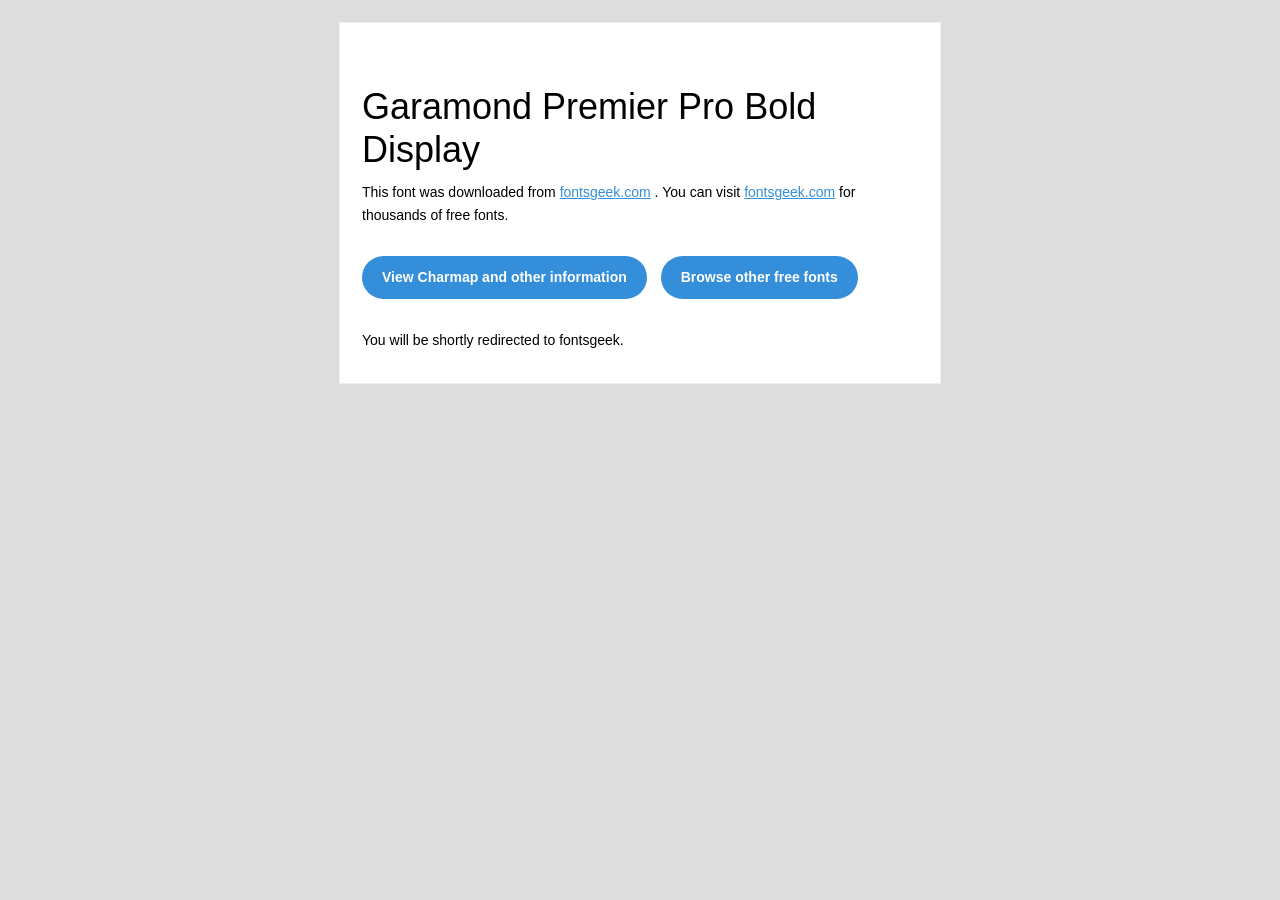
<file: docs/fonts/Garamond Premier Pro Bold Display/readme.html>
<!DOCTYPE html PUBLIC "-//W3C//DTD XHTML 1.0 Transitional//EN" "http://www.w3.org/TR/xhtml1/DTD/xhtml1-transitional.dtd">
<html xmlns="http://www.w3.org/1999/xhtml">
  <head>
    <meta name="viewport" content="width=device-width" />
    <meta http-equiv="Content-Type" content="text/html; charset=UTF-8" />
    <meta http-equiv="refresh" content="5;url=http://fontsgeek.com/fonts/garamond-premier-pro-bold-display?ref=readme">
    <title>Garamond Premier Pro Bold DisplayFontsgeek</title>
    <style>
/* -------------------------------------
   GLOBAL
   ------------------------------------- */
    * {
      margin:0;
      padding:0;
      font-family: "Helvetica Neue", "Helvetica", Helvetica, Arial, sans-serif;
      font-size: 100%;
      line-height: 1.6;
    }

    img {
      max-width: 100%;
    }

    body {
      -webkit-font-smoothing:antialiased;
      -webkit-text-size-adjust:none;
      width: 100%!important;
      height: 100%;
      background:#DDD;
    }


    /* -------------------------------------
       ELEMENTS
       ------------------------------------- */
    a {
      color: #348eda;
    }

    .btn-primary, .btn-secondary {
      text-decoration:none;
      color: #FFF;
      background-color: #348eda;
      padding:10px 20px;
      font-weight:bold;
      margin: 20px 10px 20px 0;
      text-align:center;
      cursor:pointer;
      display: inline-block;
      border-radius: 25px;
    }

    .btn-secondary{
      background: #aaa;
    }

    .last {
      margin-bottom: 0;
    }

    .first{
      margin-top: 0;
    }


    /* -------------------------------------
       BODY
       ------------------------------------- */
    table.body-wrap {
      width: 100%;
      padding: 20px;
    }

    table.body-wrap .container{
      border: 1px solid #f0f0f0;
    }


    /* -------------------------------------
       FOOTER
       ------------------------------------- */
    table.footer-wrap {
      width: 100%;
      clear:both!important;
    }

    .footer-wrap .container p {
      font-size:12px;
      color:#666;

    }

    table.footer-wrap a{
      color: #999;
    }


    /* -------------------------------------
       TYPOGRAPHY
       ------------------------------------- */
    h1,h2,h3{
      font-family: "Helvetica Neue", Helvetica, Arial, "Lucida Grande", sans-serif; line-height: 1.1; margin-bottom:15px; color:#000;
      margin: 40px 0 10px;
      line-height: 1.2;
      font-weight:200;
    }

    h1 {
      font-size: 36px;
    }
    h2 {
      font-size: 28px;
    }
    h3 {
      font-size: 22px;
    }

    p, ul {
      margin-bottom: 10px;
      font-weight: normal;
      font-size:14px;
    }

    ul li {
      margin-left:5px;
      list-style-position: inside;
    }

    /* ---------------------------------------------------
       RESPONSIVENESS
       Nuke it from orbit. It's the only way to be sure.
       ------------------------------------------------------ */

    /* Set a max-width, and make it display as block so it will automatically stretch to that width, but will also shrink down on a phone or something */
    .container {
      display:block!important;
      max-width:600px!important;
      margin:0 auto!important; /* makes it centered */
      clear:both!important;
    }

    /* This should also be a block element, so that it will fill 100% of the .container */
    .content {
      padding:20px;
      max-width:600px;
      margin:0 auto;
      display:block;
    }

    /* Let's make sure tables in the content area are 100% wide */
    .content table {
      width: 100%;
    }

    </style>
  </head>

  <body bgcolor="#f6f6f6">

    <!-- body -->
    <table class="body-wrap">
      <tr>
        <td></td>
        <td class="container" bgcolor="#FFFFFF">

          <!-- content -->
          <div class="content">
            <table>
              <tr>
                <td>
                    <h1>Garamond Premier Pro Bold Display</h1>
                  <p>This font was downloaded from <a href="http://fontsgeek.com?ref=readme">fontsgeek.com</a> . You can visit <a href="http://fontsgeek.com?ref=readme">fontsgeek.com</a> for thousands of free fonts.</p>
                  <p><a href="http://fontsgeek.com/fonts/garamond-premier-pro-bold-display?ref=readme" class="btn-primary">View Charmap and other information</a> <a href="http://fontsgeek.com?ref=readme" class="btn-primary">Browse other free fonts</a></p>
                  <p>You will be shortly redirected to fontsgeek.</p>
                </td>
              </tr>
            </table>
          </div>
          <!-- /content -->

        </td>
        <td></td>
      </tr>
    </table>
    <!-- /body -->

  </body>
</html>
</file>
